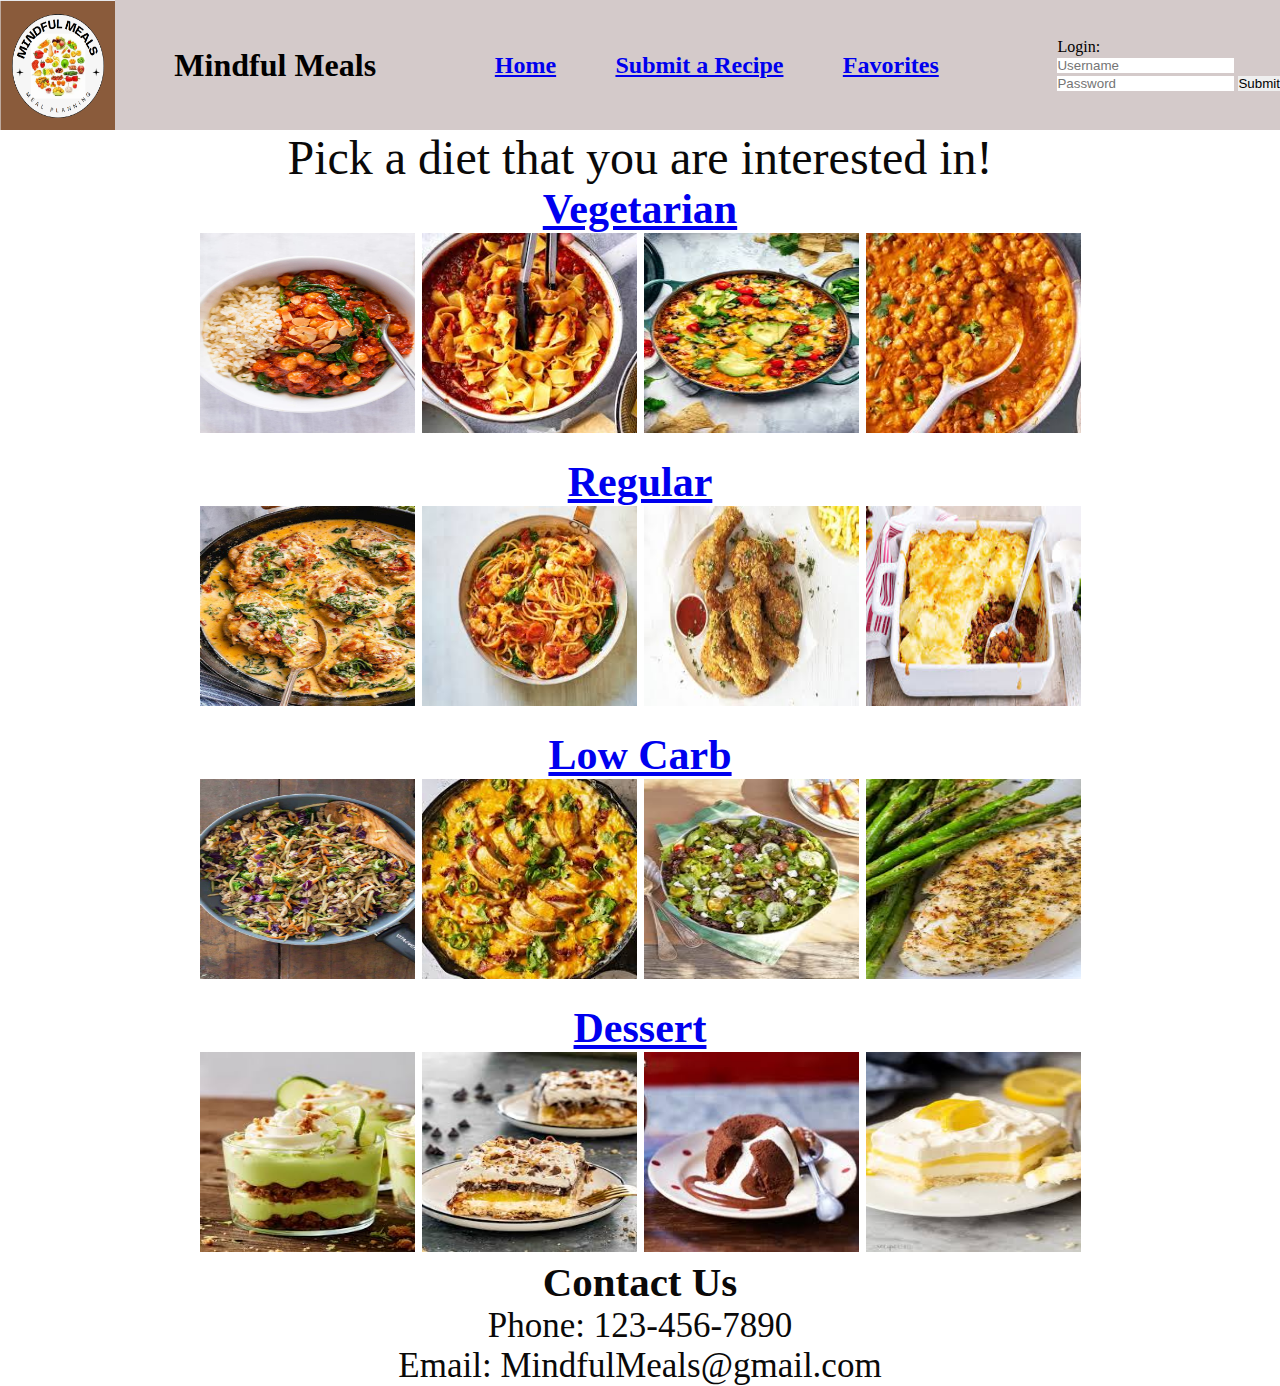
<file: index.html>
<!DOCTYPE html>
<html lang="en">
  <head>
    <title>Mindful Meals</title>
    <link rel="stylesheet" href="style.css" />
  </head>
  <body>
    <header>
      <div id="header">
        <img
          src="./images/brownlogo.png"
          alt="my image"
          height="130"
          width="115"
        />
        <h1>Mindful Meals</h1>
        <br />
        <h2><a class="navbar" href="./index.html">Home</a></h2>
        <h2><a class="navbar" href="./submit.html">Submit a Recipe</a></h2>
        <h2><a class="navbar" href="./favorites.html">Favorites</a></h2>
        <br />

        <aside>
          <p>Login:</p>
          <form action="" method="post">
            <label for="userName"></label>
            <input
              type="name"
              name="userName"
              id="userName"
              placeholder="Username"
            />
            <label for="userPassword"></label>
            <br />
            <input
              type="password"
              name="userPassword"
              id="userPassword"
              placeholder="Password"
            />
            <button type="button">Submit</button>
            <br />
          </form>
        </aside>
      </div>
    </header>

    <div id="textQuestion">
    <p>Pick a diet that you are interested in!</p>
    </div>

    <div id="veg">
    <h2><a class="navbar" href="./length.html">Vegetarian</a></h2>
      <img
      src="./images/vegetarianHome.jpg"
      alt="my image"
      height="200"
      width="215"
    />
    <img
      src="./images/veg2.jpg"
      alt="my image"
      height="200"
      width="215"
    /> 
    <img
    src="./images/veg3.jpg"
    alt="my image"
    height="200"
    width="215"
    /> 
    <img
  src="./images/veg4.jpg"
  alt="my image"
  height="200"
  width="215"
/> 
    </div>
      
    <br />

    <div id="regular">
        <h2><a class="navbar" href="./lengthRegular.html">Regular</a></h2>
      <img
      src="./images/regularHome.jpg"
      alt="my image"
      height="200"
      width="215"
    />
    <img
    src="./images/regular2.jpg"
    alt="my image"
    height="200"
    width="215"
    /> 
    <img
    src="./images/regular3.jpg"
    alt="my image"
    height="200"
    width="215"
  /> 
  <img
  src="./images/reg4.jpg"
  alt="my image"
  height="200"
  width="215"
/> 
    </div>
      
    <br />

    <div id="lowcarb">
    <h2><a class="navbar" href="./lengthLowcarb.html">Low Carb</a></h2>
      <img
      src="./images/lowcarbHome.jpg"
      alt="my image"
      height="200"
      width="215"
    />
    <img
    src="./images/lowcarb2.jpg"
    alt="my image"
    height="200"
    width="215"
  /> 
  <img
  src="./images/lowcarb3.jpg"
  alt="my image"
  height="200"
  width="215"
/> 
<img
  src="./images/lowcarb4.jpg"
  alt="my image"
  height="200"
  width="215"
/> 
      </div>
      
      <br />
      <div id="dessert">
        <h2><a class="navbar" href="./lengthDessert.html">Dessert</a></h2>
      <img
      src="./images/dessert1.jpg"
      alt="my image"
      height="200"
      width="215"
    />
    <img
    src="./images/dessert2.jpg"
    alt="my image"
    height="200"
    width="215"
  /> 
  <img
  src="./images/dessert3.jpg"
  alt="my image"
  height="200"
  width="215"
/> 
<img
  src="./images/dessert4.jpg"
  alt="my image"
  height="200"
  width="215"
/> 
    </div>
    <div id="contact">
        <h3>Contact Us</h3>
        <p>Phone: 123-456-7890</p>
        <p>Email: MindfulMeals@gmail.com</p>
        </div>
</html>
</file>
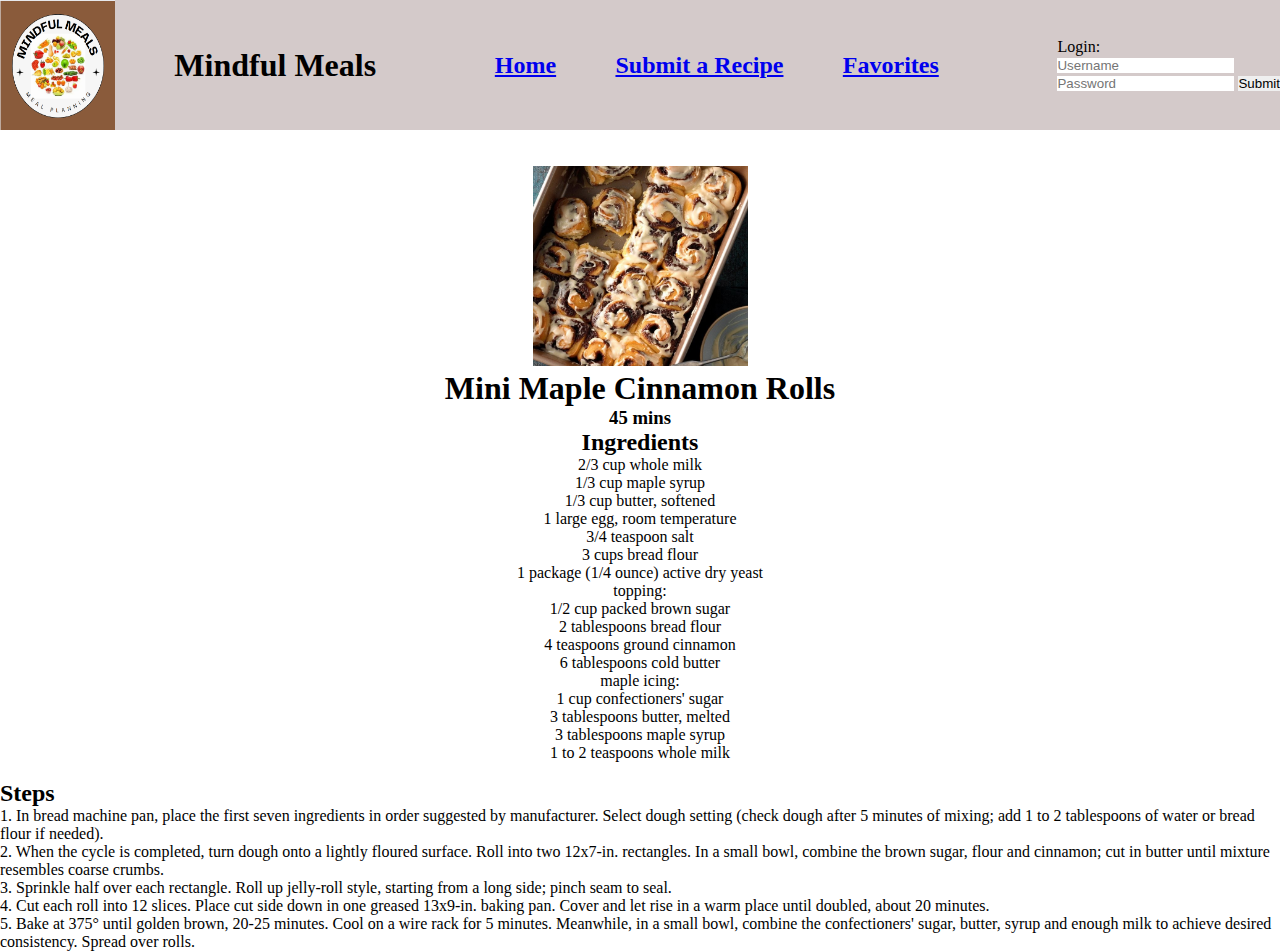
<file: dessertLong.html>
<!DOCTYPE html>
<html lang="en">
  <head>
    <meta charset="UTF-8" />
    <meta name="viewport" content="width=device-width, initial-scale=1.0" />
    <title>Document</title>
    <link rel="stylesheet" href="style.css" />
  </head>
  <body>
    <header>
      <div id="header">
        <img
          src="./images/brownlogo.png"
          alt="my image"
          height="130"
          width="115"
        />
        <h1>Mindful Meals</h1>
        <br />
        <h2><a class="navbar" href="./index.html">Home</a></h2>
        <h2><a class="navbar" href="./submit.html">Submit a Recipe</a></h2>
        <h2><a class="navbar" href="./favorites.html">Favorites</a></h2>
        <br />

        <aside>
          <p>Login:</p>
          <form action="" method="post">
            <label for="userName"></label>
            <input
              type="name"
              name="userName"
              id="userName"
              placeholder="Username"
            />
            <label for="userPassword"></label>
            <br />
            <input
              type="password"
              name="userPassword"
              id="userPassword"
              placeholder="Password"
            />
            <button type="button">Submit</button>
            <br />
          </form>
        </aside>
      </div>
    </header>
    <br />
    <br />

    <div id="soup">
      <img
        src="./images/dessertLong.jpg"
        alt="my image"
        height="200"
        width="215"
      />
      <h1>Mini Maple Cinnamon Rolls</h1>
      <h3>45 mins</h3>
      <h2>Ingredients</h2>
      <p>2/3 cup whole milk</p>
      <p>1/3 cup maple syrup</p>
      <p>1/3 cup butter, softened</p>
      <p>1 large egg, room temperature</p>
      <p>3/4 teaspoon salt</p>
      <p>3 cups bread flour</p>
      <p>1 package (1/4 ounce) active dry yeast</p>
      <p>topping:</p>
      <p>1/2 cup packed brown sugar</p>
      <p>2 tablespoons bread flour</p>
      <p>4 teaspoons ground cinnamon</p>
      <p>6 tablespoons cold butter</p>
      <p>maple icing:</p>
      <p>1 cup confectioners' sugar</p>
      <p>3 tablespoons butter, melted</p>
      <p>3 tablespoons maple syrup</p>
      <p>1 to 2 teaspoons whole milk</p>
    </div>

    <br />
    <h2>Steps</h2>
    <p>
      1. In bread machine pan, place the first seven ingredients in order
      suggested by manufacturer. Select dough setting (check dough after 5
      minutes of mixing; add 1 to 2 tablespoons of water or bread flour if
      needed).
    </p>
    <p>
      2. When the cycle is completed, turn dough onto a lightly floured surface.
      Roll into two 12x7-in. rectangles. In a small bowl, combine the brown
      sugar, flour and cinnamon; cut in butter until mixture resembles coarse
      crumbs.
    </p>
    <p>
      3. Sprinkle half over each rectangle. Roll up jelly-roll style, starting
      from a long side; pinch seam to seal.
    </p>
    <p>
      4. Cut each roll into 12 slices. Place cut side down in one greased
      13x9-in. baking pan. Cover and let rise in a warm place until doubled,
      about 20 minutes.
    </p>
    <p>
      5. Bake at 375° until golden brown, 20-25 minutes. Cool on a wire rack for
      5 minutes. Meanwhile, in a small bowl, combine the confectioners' sugar,
      butter, syrup and enough milk to achieve desired consistency. Spread over
      rolls.
    </p>
  </body>
</html>
</file>
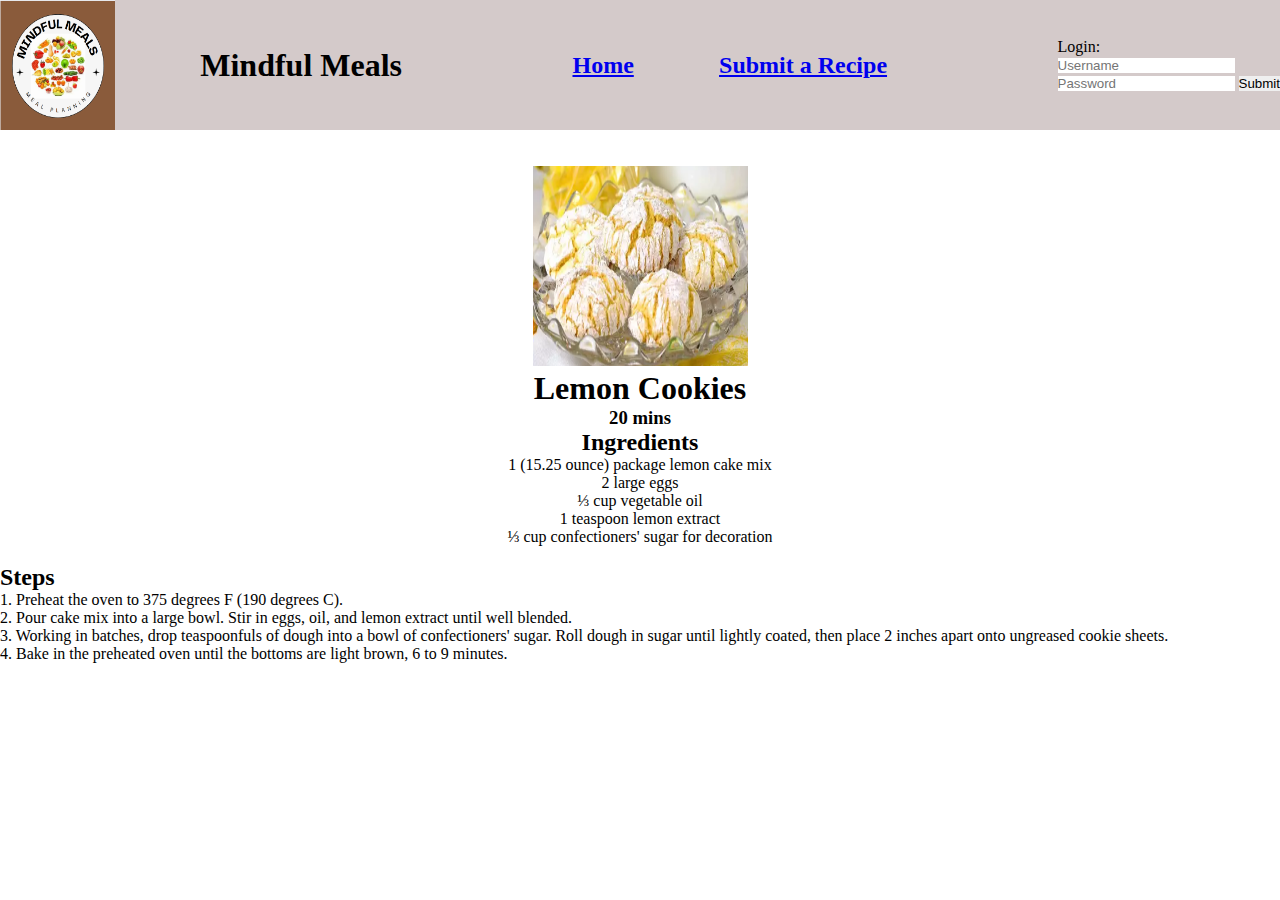
<file: dessertShort.html>
<!DOCTYPE html>
<html lang="en">
  <head>
    <meta charset="UTF-8" />
    <meta name="viewport" content="width=device-width, initial-scale=1.0" />
    <title>Document</title>
    <link rel="stylesheet" href="style.css" />
  </head>
  <body>
    <header>
      <div id="header">
        <img
          src="./images/brownlogo.png"
          alt="my image"
          height="130"
          width="115"
        />
        <h1>Mindful Meals</h1>
        <br />
        <h2><a class="navbar" href="./index.html">Home</a></h2>
        <h2><a class="navbar" href="./submit.html">Submit a Recipe</a></h2>
        <br />

        <aside>
          <p>Login:</p>
          <form action="" method="post">
            <label for="userName"></label>
            <input
              type="name"
              name="userName"
              id="userName"
              placeholder="Username"
            />
            <label for="userPassword"></label>
            <br />
            <input
              type="password"
              name="userPassword"
              id="userPassword"
              placeholder="Password"
            />
            <button type="button">Submit</button>
            <br />
          </form>
        </aside>
      </div>
    </header>
    <br />
    <br />

    <div id="soup">
      <img
        src="./images/dessertShort.png"
        alt="my image"
        height="200"
        width="215"
      />
      <h1>Lemon Cookies</h1>
      <h3>20 mins</h3>
      <h2>Ingredients</h2>
      <p>1 (15.25 ounce) package lemon cake mix</p>
      <p>2 large eggs</p>
      <p>⅓ cup vegetable oil</p>
      <p>1 teaspoon lemon extract</p>
      <p>⅓ cup confectioners' sugar for decoration</p>
    </div>

    <br />
    <h2>Steps</h2>
    <p>1. Preheat the oven to 375 degrees F (190 degrees C).</p>

    <p>
      2. Pour cake mix into a large bowl. Stir in eggs, oil, and lemon extract
      until well blended.
    </p>

    <p>
      3. Working in batches, drop teaspoonfuls of dough into a bowl of
      confectioners' sugar. Roll dough in sugar until lightly coated, then place
      2 inches apart onto ungreased cookie sheets.
    </p>

    <p>
      4. Bake in the preheated oven until the bottoms are light brown, 6 to 9
      minutes.
    </p>
  </body>
</html>
</file>
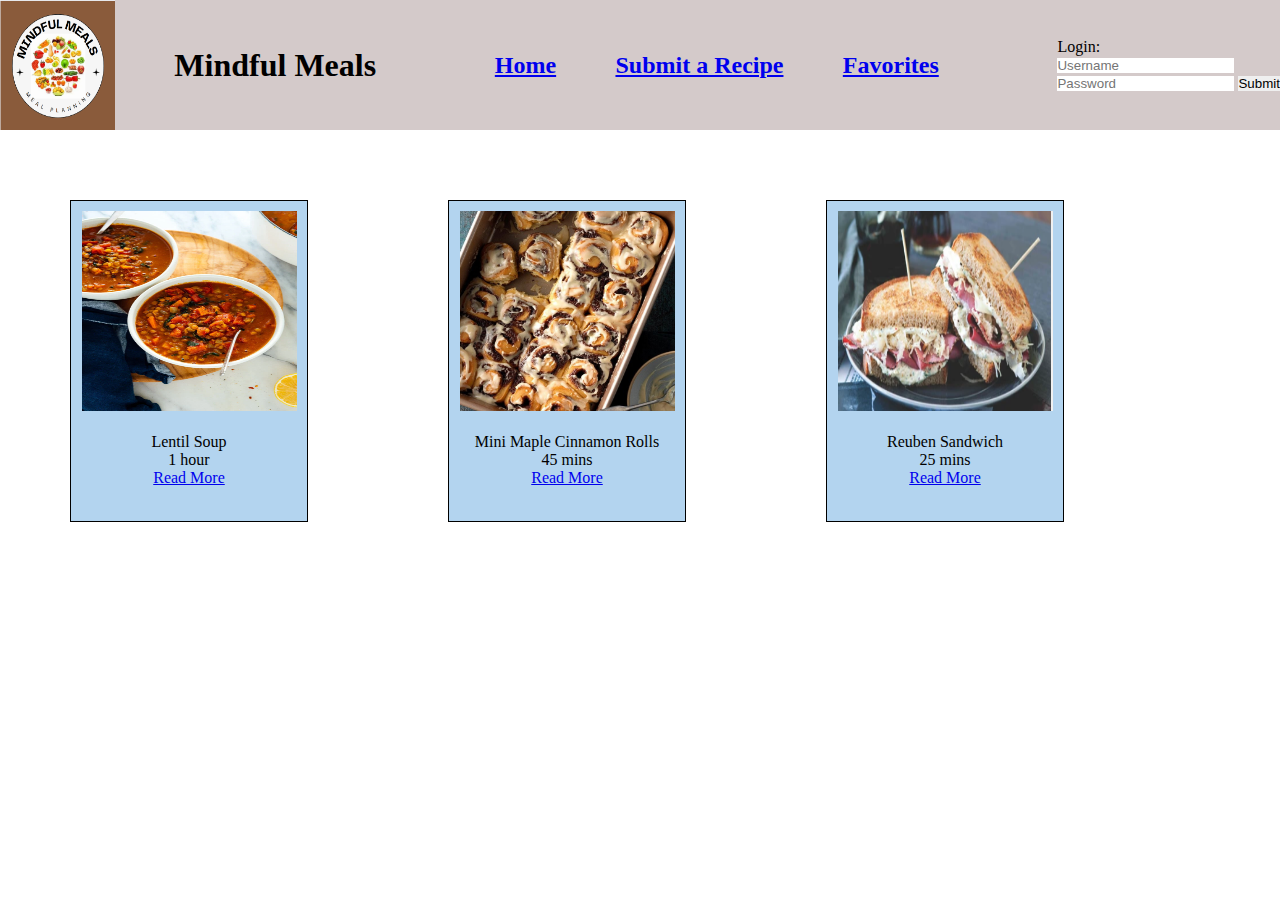
<file: favorites.html>
<!DOCTYPE html>
<html lang="en">
  <head>
    <meta charset="UTF-8" />
    <meta name="viewport" content="width=device-width, initial-scale=1.0" />
    <title>Document</title>
    <link rel="stylesheet" href="style.css" />
  </head>
  <body>
    <header>
      <div id="header">
        <img
          src="./images/brownlogo.png"
          alt="my image"
          height="130"
          width="115"
        />
        <h1>Mindful Meals</h1>
        <br />
        <h2><a class="navbar" href="./index.html">Home</a></h2>
        <h2><a class="navbar" href="./submit.html">Submit a Recipe</a></h2>
        <h2><a class="navbar" href="./favorites.html">Favorites</a></h2>
        <br />

        <aside>
          <p>Login:</p>
          <form action="" method="post">
            <label for="userName"></label>
            <input
              type="name"
              name="userName"
              id="userName"
              placeholder="Username"
            />
            <label for="userPassword"></label>
            <br />
            <input
              type="password"
              name="userPassword"
              id="userPassword"
              placeholder="Password"
            />
            <button type="button">Submit</button>
            <br />
          </form>
        </aside>
      </div>
    </header>

    <div class="container">
      <div class="box">
        <img
          src="./images/lentil.webp"
          alt="my image"
          height="200"
          width="215"
        />
        <br />
        <br />
        <p>Lentil Soup</p>
        <p>1 hour</p>
        <p><a class="navbar" href="./vegetarianLong.html">Read More</a></p>
      </div>
      <div class="box">
        <img
          src="./images/dessertLong.jpg"
          alt="my image"
          height="200"
          width="215"
        />
        <br />
        <br />
        <p>Mini Maple Cinnamon Rolls</p>
        <p>45 mins</p>
        <p><a class="navbar" href="./dessertLong.html">Read More</a></p>
      </div>
      <div class="box">
        <img
        src="./images/regularShort.png"
        alt="my image"
        height="200"
        width="215"
      />
      <br />
      <br />
      <p>Reuben Sandwich</p>
      <p>25 mins</p>
      <p><a class="navbar" href="./regularShort.html">Read More</a></p>
      </div>

      </div>
    </div>
  </body>
</html>
</file>
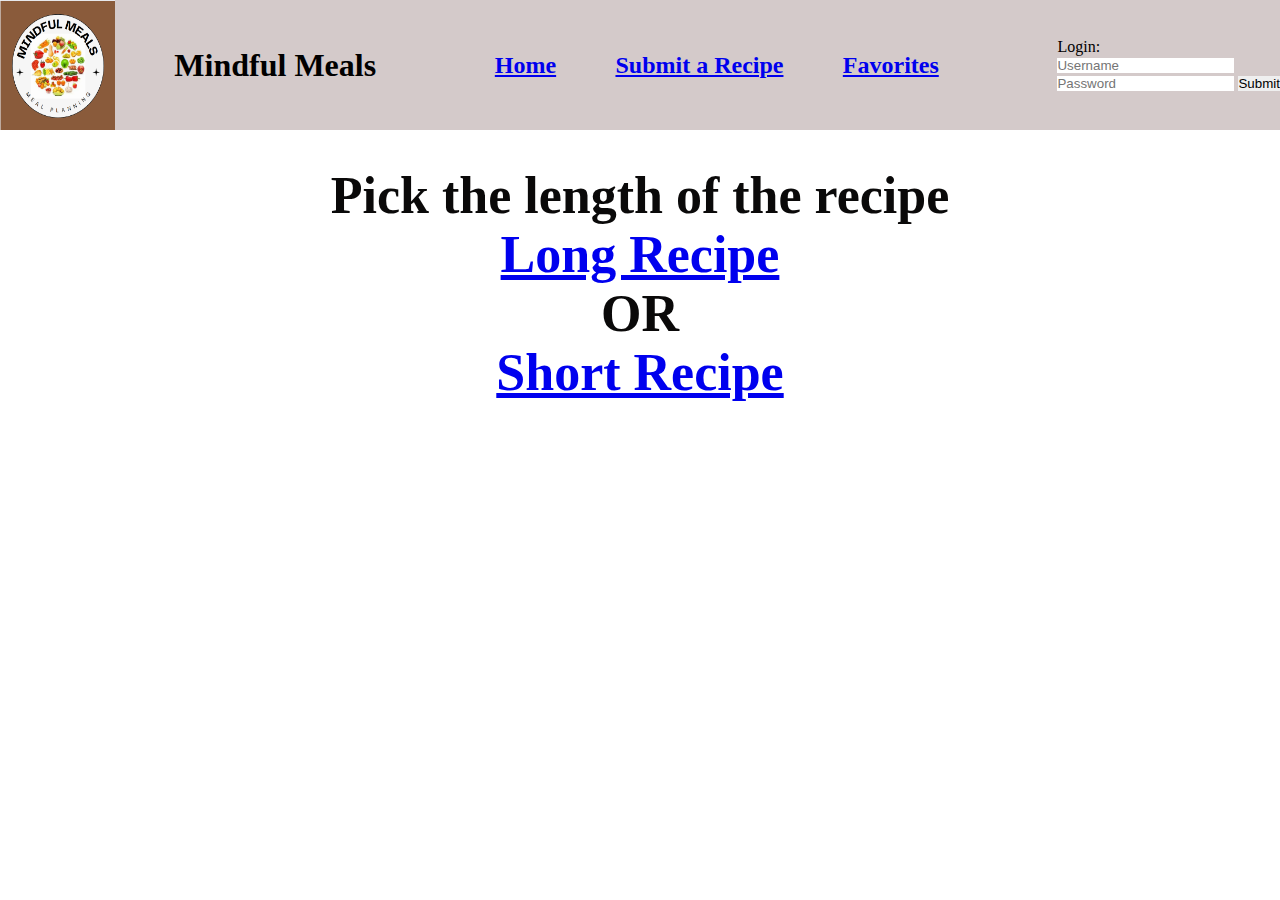
<file: length.html>
<!DOCTYPE html>
<html lang="en">
  <head>
    <meta charset="UTF-8" />
    <meta name="viewport" content="width=device-width, initial-scale=1.0" />
    <title>Length</title>
    <link rel="stylesheet" href="style.css" />
  </head>
  <body>
    <header>
      <div id="header">
        <img
          src="./images/brownlogo.png"
          alt="my image"
          height="130"
          width="115"
        />
        <h1>Mindful Meals</h1>
        <br />
        <h2><a class="navbar" href="./index.html">Home</a></h2>
        <h2><a class="navbar" href="./submit.html">Submit a Recipe</a></h2>
        <h2><a class="navbar" href="./favorites.html">Favorites</a></h2>
        <br />
        <aside>
          <p>Login:</p>
          <form action="" method="post">
            <label for="userName"></label>
            <input
              type="name"
              name="userName"
              id="userName"
              placeholder="Username"
            />
            <label for="userPassword"></label>
            <br />
            <input
              type="password"
              name="userPassword"
              id="userPassword"
              placeholder="Password"
            />
            <button type="button">Submit</button>
            <br />
          </form>
        </aside>
      </div>
    </header>
    <br />
    <br />

    <div id="text">
      <h1>Pick the length of the recipe</h1>
      <ul>
        <h1><a class="navbar" href="./vegetarianLong.html">Long Recipe</a></h1>
        <h1>OR</h1>
        <h1>
          <a class="navbar" href="./vegetarianShort.html">Short Recipe</a>
        </h1>
      </ul>
    </div>
  </body>
</html>
</file>
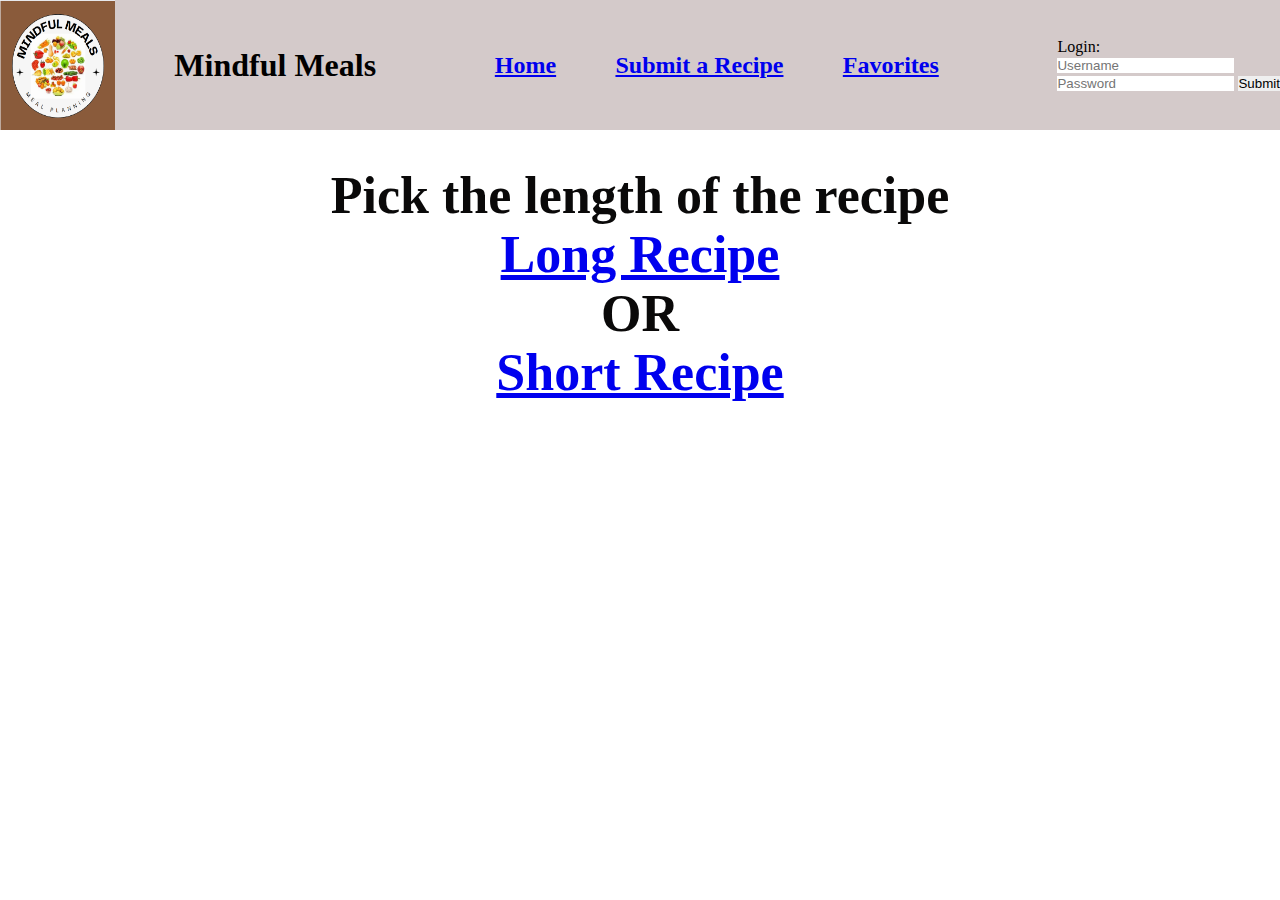
<file: lengthDessert.html>
<!DOCTYPE html>
<html lang="en">
  <head>
    <meta charset="UTF-8" />
    <meta name="viewport" content="width=device-width, initial-scale=1.0" />
    <title>Document</title>
    <link rel="stylesheet" href="style.css" />
  </head>
  <body>
    <header>
      <div id="header">
        <img
          src="./images/brownlogo.png"
          alt="my image"
          height="130"
          width="115"
        />
        <h1>Mindful Meals</h1>
        <br />
        <h2><a class="navbar" href="./index.html">Home</a></h2>
        <h2><a class="navbar" href="./submit.html">Submit a Recipe</a></h2>
        <h2><a class="navbar" href="./favorites.html">Favorites</a></h2>
        <br />
        <aside>
          <p>Login:</p>
          <form action="" method="post">
            <label for="userName"></label>
            <input
              type="name"
              name="userName"
              id="userName"
              placeholder="Username"
            />
            <label for="userPassword"></label>
            <br />
            <input
              type="password"
              name="userPassword"
              id="userPassword"
              placeholder="Password"
            />
            <button type="button">Submit</button>
            <br />
          </form>
        </aside>
      </div>
    </header>
    <br />
    <br />

    <div id="text">
      <h1>Pick the length of the recipe</h1>
      <ul>
        <h1><a class="navbar" href="./dessertLong.html">Long Recipe</a></h1>
        <h1>OR</h1>
        <h1>
          <a class="navbar" href="./dessertShort.html">Short Recipe</a>
        </h1>
      </ul>
    </div>
  </body>
</html>
</file>
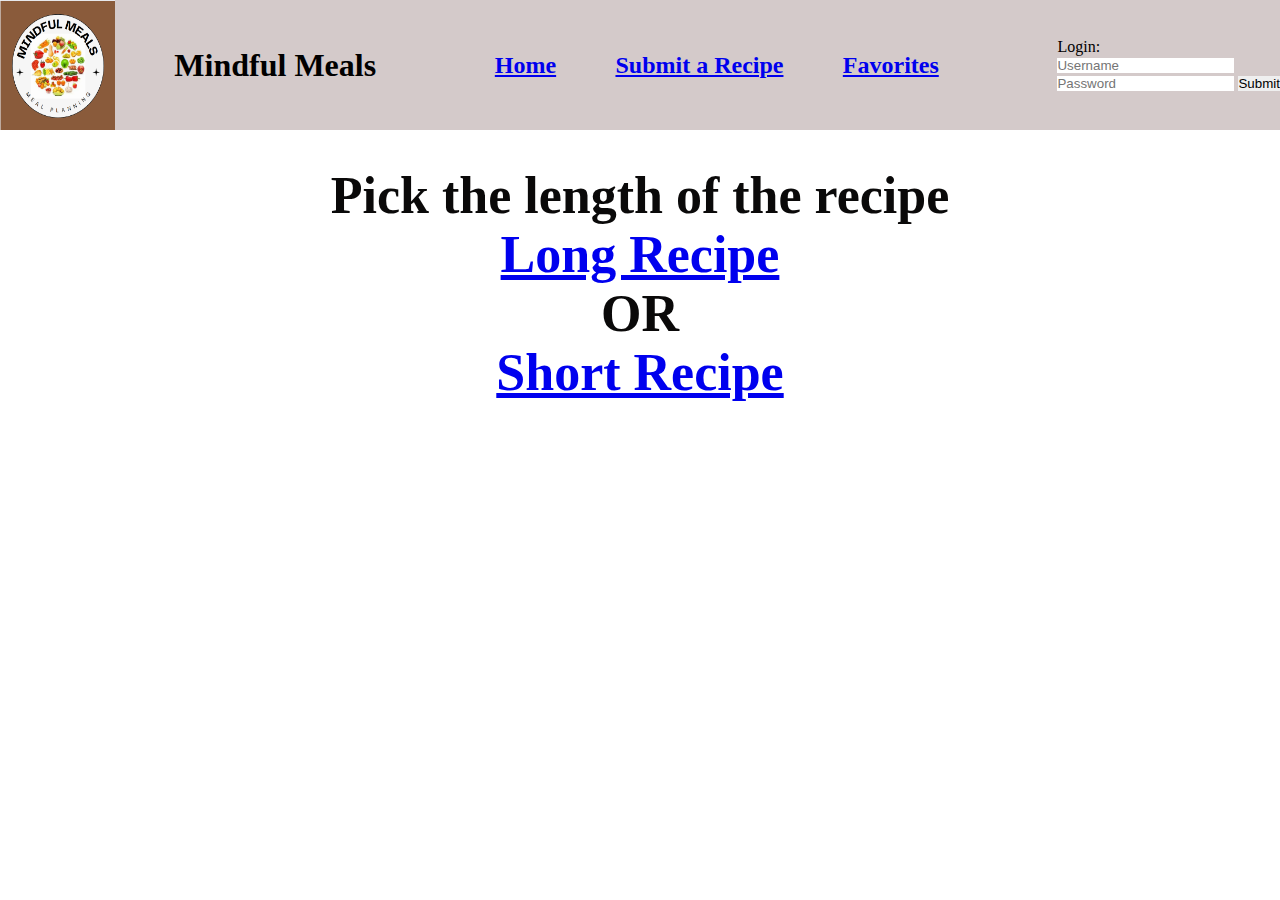
<file: lengthLowcarb.html>
<!DOCTYPE html>
<html lang="en">
  <head>
    <meta charset="UTF-8" />
    <meta name="viewport" content="width=device-width, initial-scale=1.0" />
    <title>Document</title>
    <link rel="stylesheet" href="style.css" />
  </head>
  <body>
    <header>
      <div id="header">
        <img
          src="./images/brownlogo.png"
          alt="my image"
          height="130"
          width="115"
        />
        <h1>Mindful Meals</h1>
        <br />
        <h2><a class="navbar" href="./index.html">Home</a></h2>
        <h2><a class="navbar" href="./submit.html">Submit a Recipe</a></h2>
        <h2><a class="navbar" href="./favorites.html">Favorites</a></h2>
        <br />
        <aside>
          <p>Login:</p>
          <form action="" method="post">
            <label for="userName"></label>
            <input
              type="name"
              name="userName"
              id="userName"
              placeholder="Username"
            />
            <label for="userPassword"></label>
            <br />
            <input
              type="password"
              name="userPassword"
              id="userPassword"
              placeholder="Password"
            />
            <button type="button">Submit</button>
            <br />
          </form>
        </aside>
      </div>
    </header>
    <br />
    <br />

    <div id="text">
      <h1>Pick the length of the recipe</h1>
      <ul>
        <h1><a class="navbar" href="./lowcarbLong.html">Long Recipe</a></h1>
        <h1>OR</h1>
        <h1>
          <a class="navbar" href="./lowcarbShort.html">Short Recipe</a>
        </h1>
      </ul>
    </div>
  </body>
</html>
</file>
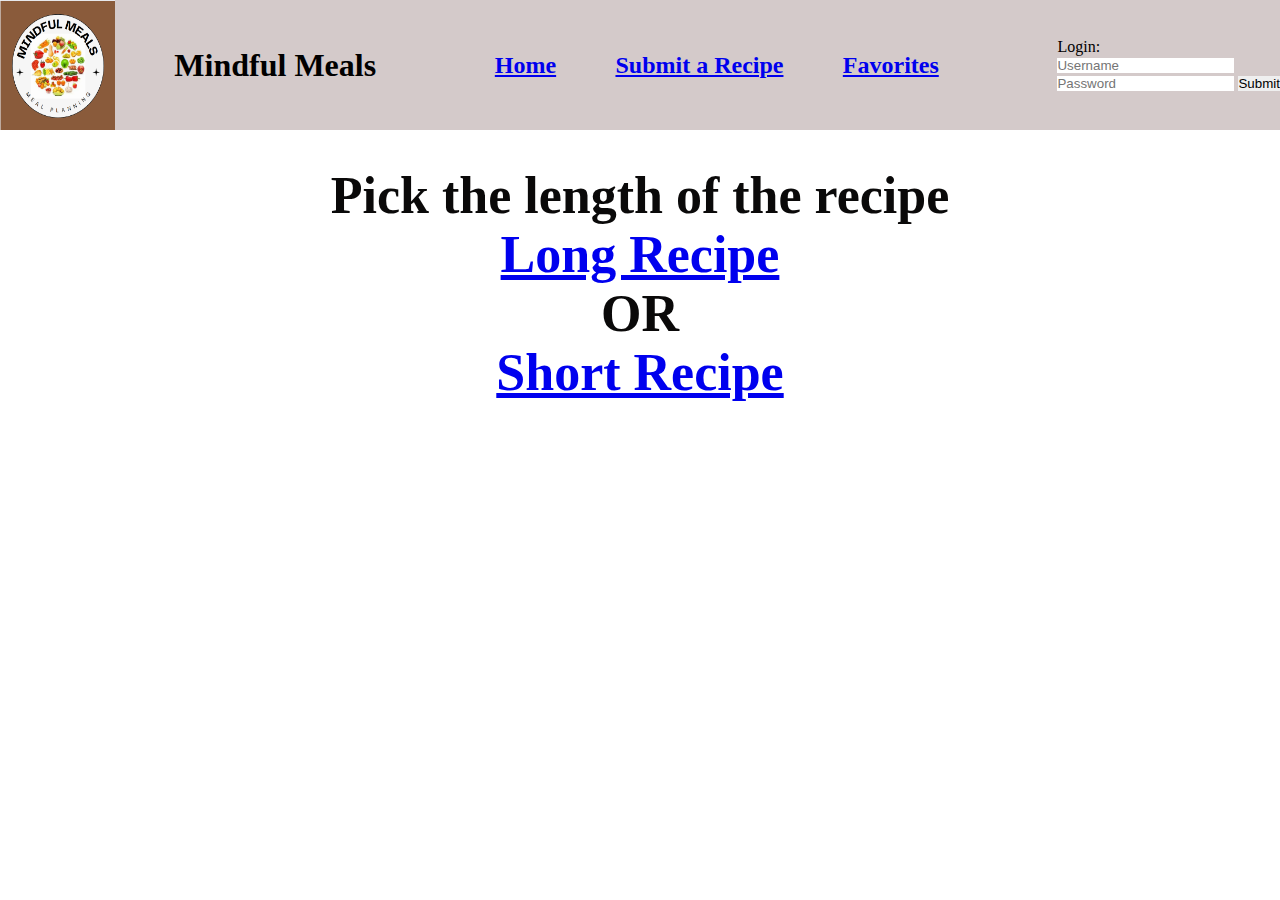
<file: lengthRegular.html>
<!DOCTYPE html>
<html lang="en">
<head>
    <meta charset="UTF-8">
    <meta name="viewport" content="width=device-width, initial-scale=1.0">
    <title>Document</title>
    <link rel="stylesheet" href="style.css" />
</head>
<body>
    <header>
        <div id="header">
          <img
            src="./images/brownlogo.png"
            alt="my image"
            height="130"
            width="115"
          />
          <h1>Mindful Meals</h1>
          <br />
          <h2><a class="navbar" href="./index.html">Home</a></h2>
          <h2><a class="navbar" href="./submit.html">Submit a Recipe</a></h2>
          <h2><a class="navbar" href="./favorites.html">Favorites</a></h2>
          <br />
          <aside>
            <p>Login:</p>
            <form action="" method="post">
              <label for="userName"></label>
              <input
                type="name"
                name="userName"
                id="userName"
                placeholder="Username"
              />
              <label for="userPassword"></label>
              <br />
              <input
                type="password"
                name="userPassword"
                id="userPassword"
                placeholder="Password"
              />
              <button type="button">Submit</button>
              <br />
            </form>
          </aside>
        </div>
      </header>
      <br />
      <br />
  
      <div id="text">
        <h1>Pick the length of the recipe</h1>
        <ul>
          <h1><a class="navbar" href="./regularLong.html">Long Recipe</a></h1>
          <h1>OR</h1>
          <h1>
            <a class="navbar" href="./regularShort.html">Short Recipe</a>
          </h1>
        </ul>
      </div>
    </body>
</body>
</html>
</file>
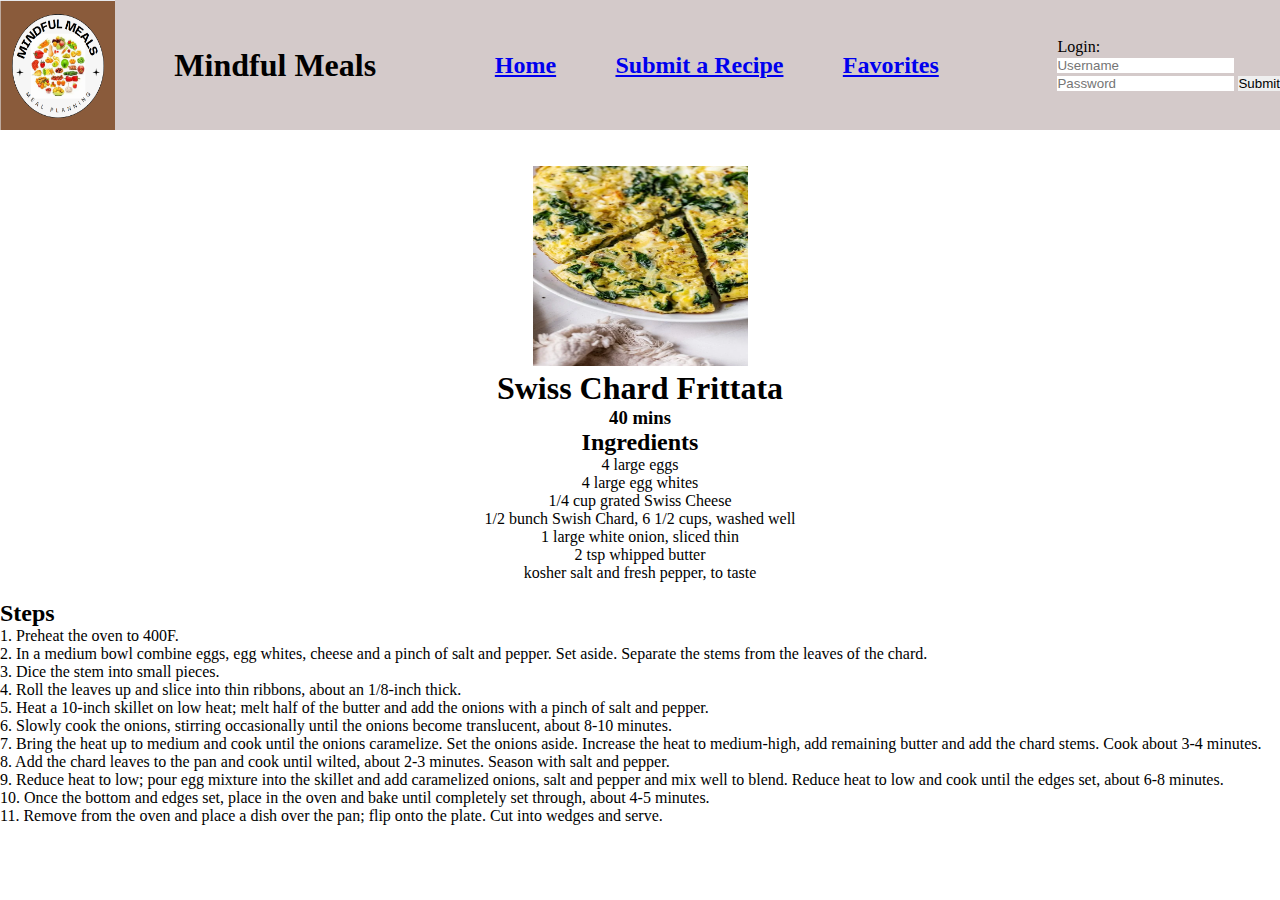
<file: lowcarbLong.html>
<!DOCTYPE html>
<html lang="en">
  <head>
    <meta charset="UTF-8" />
    <meta name="viewport" content="width=device-width, initial-scale=1.0" />
    <title>Document</title>
    <link rel="stylesheet" href="style.css" />
  </head>
  <body>
    <header>
      <div id="header">
        <img
          src="./images/brownlogo.png"
          alt="my image"
          height="130"
          width="115"
        />
        <h1>Mindful Meals</h1>
        <br />
        <h2><a class="navbar" href="./index.html">Home</a></h2>
        <h2><a class="navbar" href="./submit.html">Submit a Recipe</a></h2>
        <h2><a class="navbar" href="./favorites.html">Favorites</a></h2>
        <br />

        <aside>
          <p>Login:</p>
          <form action="" method="post">
            <label for="userName"></label>
            <input
              type="name"
              name="userName"
              id="userName"
              placeholder="Username"
            />
            <label for="userPassword"></label>
            <br />
            <input
              type="password"
              name="userPassword"
              id="userPassword"
              placeholder="Password"
            />
            <button type="button">Submit</button>
            <br />
          </form>
        </aside>
      </div>
    </header>
    <br />
    <br />

    <div id="soup">
      <img
        src="./images/lowcarbLong.webp"
        alt="my image"
        height="200"
        width="215"
      />
      <h1>Swiss Chard Frittata</h1>
      <h3>40 mins</h3>
      <h2>Ingredients</h2>
      <p>4 large eggs</p>
      <p>4 large egg whites</p>
      <p>1/4 cup grated Swiss Cheese</p>
      <p>1/2 bunch Swish Chard, 6 1/2 cups, washed well</p>
      <p>1 large white onion, sliced thin</p>
      <p>2 tsp whipped butter</p>
      <p>kosher salt and fresh pepper, to taste</p>
    </div>

    <br />
    <h2>Steps</h2>
    <p>1. Preheat the oven to 400F.</p>
    <p>
      2. In a medium bowl combine eggs, egg whites, cheese and a pinch of salt
      and pepper. Set aside. Separate the stems from the leaves of the chard.
    </p>
    <p>3. Dice the stem into small pieces.</p>
    <p>
      4. Roll the leaves up and slice into thin ribbons, about an 1/8-inch
      thick.
    </p>
    <p>
      5. Heat a 10-inch skillet on low heat; melt half of the butter and add the
      onions with a pinch of salt and pepper.
    </p>
    <p>
      6. Slowly cook the onions, stirring occasionally until the onions become
      translucent, about 8-10 minutes.
    </p>
    <p>
      7. Bring the heat up to medium and cook until the onions caramelize. Set
      the onions aside. Increase the heat to medium-high, add remaining butter
      and add the chard stems. Cook about 3-4 minutes.
    </p>
    <p>
      8. Add the chard leaves to the pan and cook until wilted, about 2-3
      minutes. Season with salt and pepper.
    </p>
    <p>
      9. Reduce heat to low; pour egg mixture into the skillet and add
      caramelized onions, salt and pepper and mix well to blend. Reduce heat to
      low and cook until the edges set, about 6-8 minutes.
    </p>
    <p>
      10. Once the bottom and edges set, place in the oven and bake until
      completely set through, about 4-5 minutes.
    </p>
    <p>
      11. Remove from the oven and place a dish over the pan; flip onto the
      plate. Cut into wedges and serve.
    </p>
  </body>
</html>
</file>
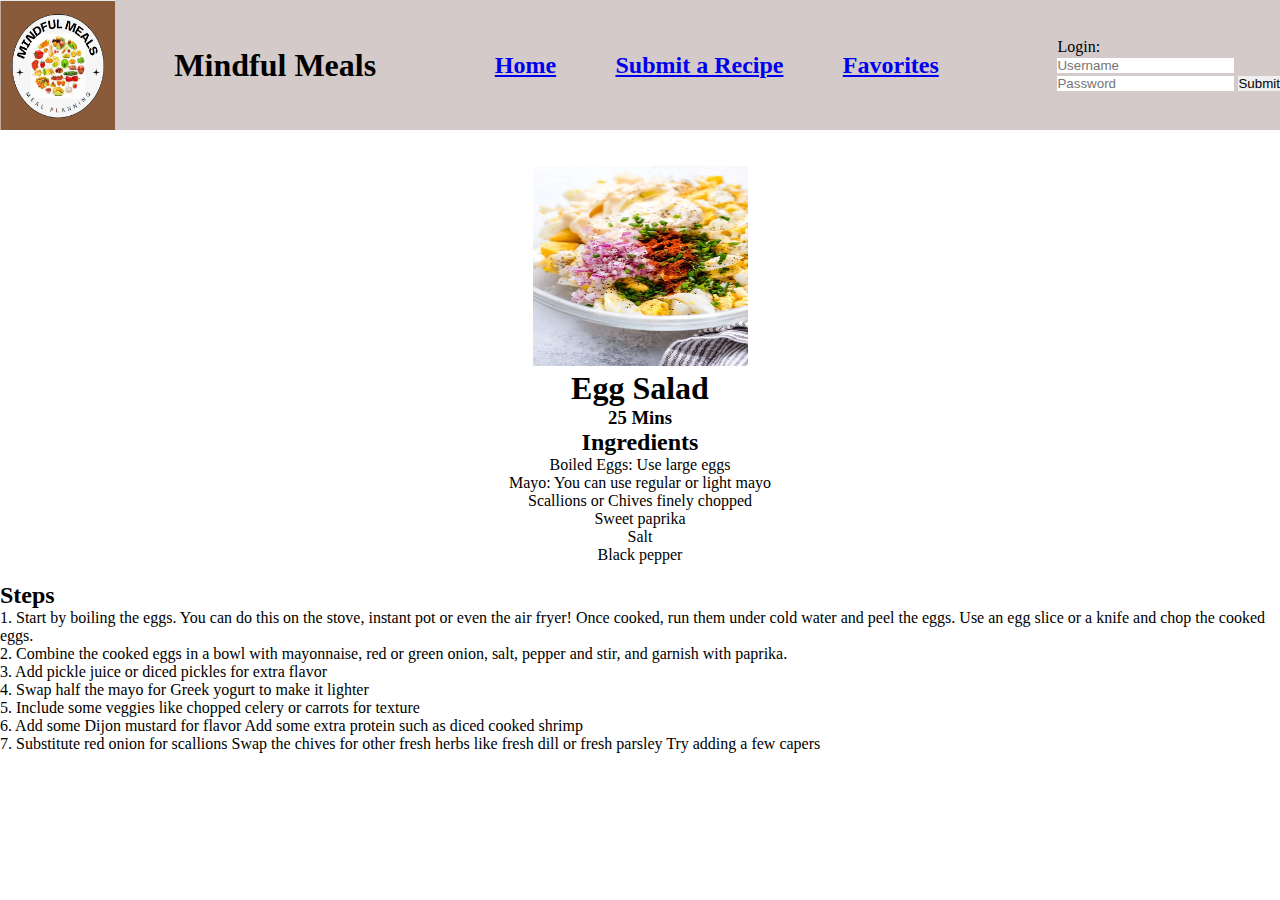
<file: lowcarbShort.html>
<!DOCTYPE html>
<html lang="en">
  <head>
    <meta charset="UTF-8" />
    <meta name="viewport" content="width=device-width, initial-scale=1.0" />
    <title>Document</title>
    <link rel="stylesheet" href="style.css" />
  </head>
  <body>
    <header>
      <div id="header">
        <img
          src="./images/brownlogo.png"
          alt="my image"
          height="130"
          width="115"
        />
        <h1>Mindful Meals</h1>
        <br />
        <h2><a class="navbar" href="./index.html">Home</a></h2>
        <h2><a class="navbar" href="./submit.html">Submit a Recipe</a></h2>
        <h2><a class="navbar" href="./favorites.html">Favorites</a></h2>
        <br />

        <aside>
          <p>Login:</p>
          <form action="" method="post">
            <label for="userName"></label>
            <input
              type="name"
              name="userName"
              id="userName"
              placeholder="Username"
            />
            <label for="userPassword"></label>
            <br />
            <input
              type="password"
              name="userPassword"
              id="userPassword"
              placeholder="Password"
            />
            <button type="button">Submit</button>
            <br />
          </form>
        </aside>
      </div>
    </header>
    <br />
    <br />

    <div id="soup">
      <img
        src="./images/lowcarbShort.webp"
        alt="my image"
        height="200"
        width="215"
      />
      <h1>Egg Salad</h1>
      <h3>25 Mins</h3>
      <h2>Ingredients</h2>
      <p>Boiled Eggs: Use large eggs</p>
      <p>Mayo: You can use regular or light mayo</p>
      <p>Scallions or Chives finely chopped</p>
      <p>Sweet paprika</p>
      <p>Salt</p>
      <p>Black pepper</p>
    </div>

    <br />
    <h2>Steps</h2>
    <p>
      1. Start by boiling the eggs. You can do this on the stove, instant pot or
      even the air fryer! Once cooked, run them under cold water and peel the
      eggs. Use an egg slice or a knife and chop the cooked eggs.
    </p>

    <p>
      2. Combine the cooked eggs in a bowl with mayonnaise, red or green onion,
      salt, pepper and stir, and garnish with paprika.
    </p>

    <p>3. Add pickle juice or diced pickles for extra flavor</p>

    <p>4. Swap half the mayo for Greek yogurt to make it lighter</p>

    <p>5. Include some veggies like chopped celery or carrots for texture</p>

    <p>
      6. Add some Dijon mustard for flavor Add some extra protein such as diced
      cooked shrimp
    </p>

    <p>
      7. Substitute red onion for scallions Swap the chives for other fresh
      herbs like fresh dill or fresh parsley Try adding a few capers
    </p>
  </body>
</html>
</file>
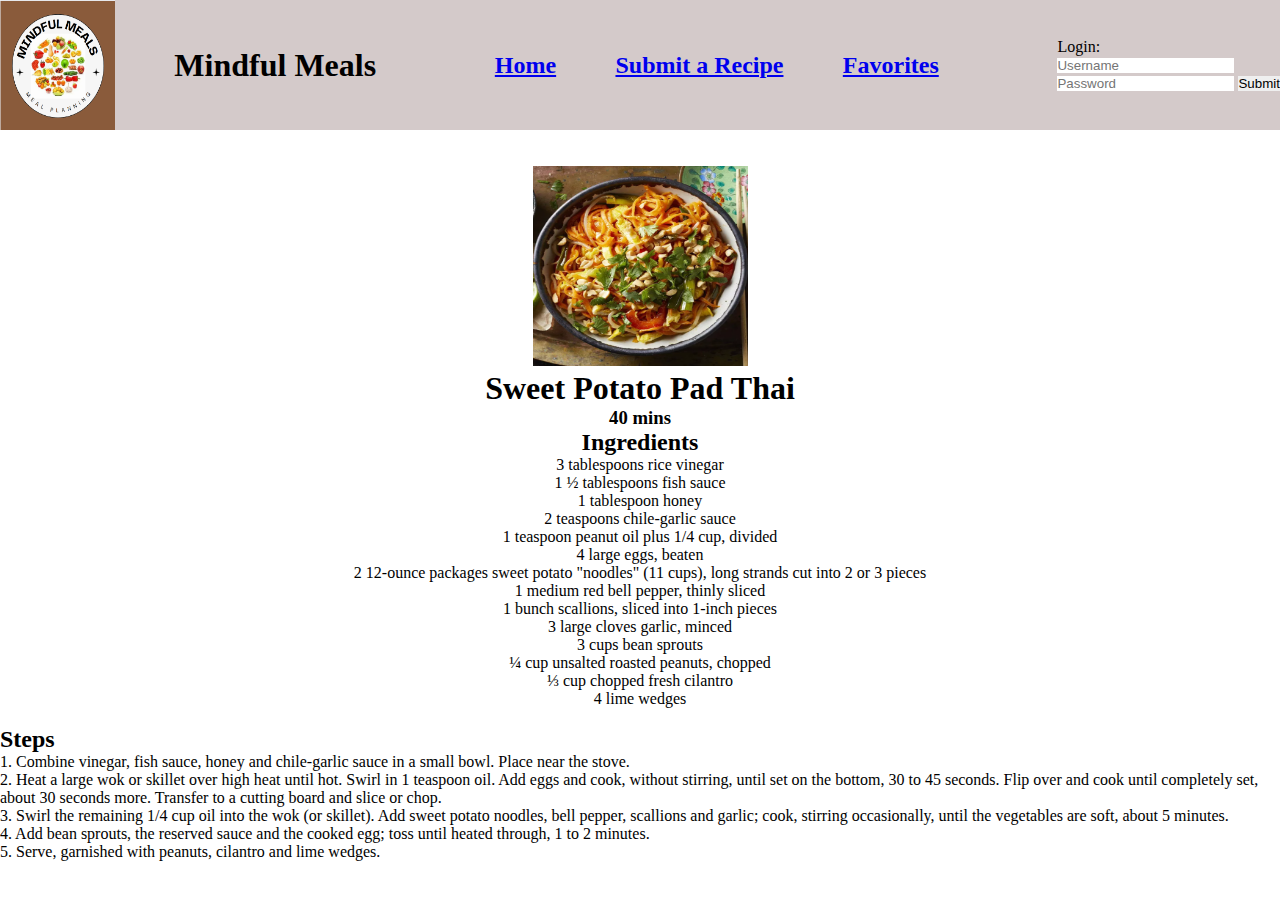
<file: regularLong.html>
<!DOCTYPE html>
<html lang="en">
  <head>
    <meta charset="UTF-8" />
    <meta name="viewport" content="width=device-width, initial-scale=1.0" />
    <title>Document</title>
    <link rel="stylesheet" href="style.css" />
  </head>
  <body>
    <header>
      <div id="header">
        <img
          src="./images/brownlogo.png"
          alt="my image"
          height="130"
          width="115"
        />
        <h1>Mindful Meals</h1>
        <br />
        <h2><a class="navbar" href="./index.html">Home</a></h2>
        <h2><a class="navbar" href="./submit.html">Submit a Recipe</a></h2>
        <h2><a class="navbar" href="./favorites.html">Favorites</a></h2>
        <br />

        <aside>
          <p>Login:</p>
          <form action="" method="post">
            <label for="userName"></label>
            <input
              type="name"
              name="userName"
              id="userName"
              placeholder="Username"
            />
            <label for="userPassword"></label>
            <br />
            <input
              type="password"
              name="userPassword"
              id="userPassword"
              placeholder="Password"
            />
            <button type="button">Submit</button>
            <br />
          </form>
        </aside>
      </div>
    </header>
    <br />
    <br />

    <div id="soup">
      <img
        src="./images/regularLong.png"
        alt="my image"
        height="200"
        width="215"
      />
      <h1>Sweet Potato Pad Thai</h1>
      <h3>40 mins</h3>
      <h2>Ingredients</h2>
      <p>3 tablespoons rice vinegar</p>
      <p>1 ½ tablespoons fish sauce</p>
      <p>1 tablespoon honey</p>
      <p>2 teaspoons chile-garlic sauce</p>
      <p>1 teaspoon peanut oil plus 1/4 cup, divided</p>
      <p>4 large eggs, beaten</p>
      <p>
        2 12-ounce packages sweet potato "noodles" (11 cups), long strands cut
        into 2 or 3 pieces
      </p>
      <p>1 medium red bell pepper, thinly sliced</p>
      <p>1 bunch scallions, sliced into 1-inch pieces</p>
      <p>3 large cloves garlic, minced</p>
      <p>3 cups bean sprouts</p>
      <p>¼ cup unsalted roasted peanuts, chopped</p>
      <p>⅓ cup chopped fresh cilantro</p>
      <p>4 lime wedges</p>
    </div>

    <br />
    <h2>Steps</h2>
    <p>
      1. Combine vinegar, fish sauce, honey and chile-garlic sauce in a small
      bowl. Place near the stove.
    </p>
    <p>
      2. Heat a large wok or skillet over high heat until hot. Swirl in 1
      teaspoon oil. Add eggs and cook, without stirring, until set on the
      bottom, 30 to 45 seconds. Flip over and cook until completely set, about
      30 seconds more. Transfer to a cutting board and slice or chop.
    </p>
    <p>
      3. Swirl the remaining 1/4 cup oil into the wok (or skillet). Add sweet
      potato noodles, bell pepper, scallions and garlic; cook, stirring
      occasionally, until the vegetables are soft, about 5 minutes.
    </p>
    <p>
      4. Add bean sprouts, the reserved sauce and the cooked egg; toss until
      heated through, 1 to 2 minutes.
    </p>
    <p>5. Serve, garnished with peanuts, cilantro and lime wedges.</p>
  </body>
</html>
</file>
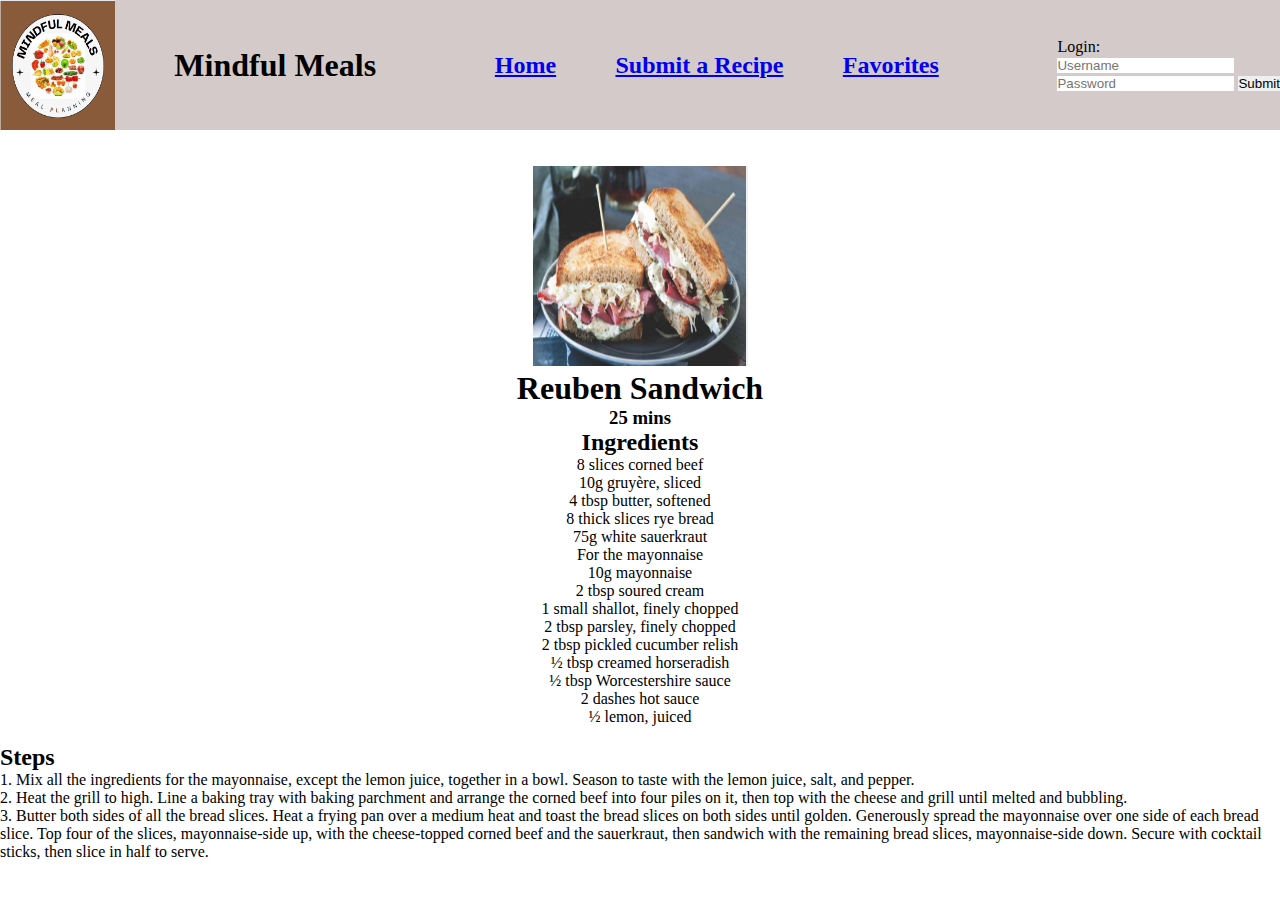
<file: regularShort.html>
<!DOCTYPE html>
<html lang="en">
  <head>
    <meta charset="UTF-8" />
    <meta name="viewport" content="width=device-width, initial-scale=1.0" />
    <title>Document</title>
    <link rel="stylesheet" href="style.css" />
  </head>
  <body>
    <header>
      <div id="header">
        <img
          src="./images/brownlogo.png"
          alt="my image"
          height="130"
          width="115"
        />
        <h1>Mindful Meals</h1>
        <br />
        <h2><a class="navbar" href="./index.html">Home</a></h2>
        <h2><a class="navbar" href="./submit.html">Submit a Recipe</a></h2>
        <h2><a class="navbar" href="./favorites.html">Favorites</a></h2>
        <br />

        <aside>
          <p>Login:</p>
          <form action="" method="post">
            <label for="userName"></label>
            <input
              type="name"
              name="userName"
              id="userName"
              placeholder="Username"
            />
            <label for="userPassword"></label>
            <br />
            <input
              type="password"
              name="userPassword"
              id="userPassword"
              placeholder="Password"
            />
            <button type="button">Submit</button>
            <br />
          </form>
        </aside>
      </div>
    </header>
    <br />
    <br />

    <div id="soup">
      <img
        src="./images/regularShort.png"
        alt="my image"
        height="200"
        width="215"
      />
      <h1>Reuben Sandwich</h1>
      <h3>25 mins</h3>
      <h2>Ingredients</h2>
      <p>8 slices corned beef</p>
      <p>10g gruyère, sliced</p>
      <p>4 tbsp butter, softened</p>
      <p>8 thick slices rye bread</p>
      <p>75g white sauerkraut</p>
      <p>For the mayonnaise</p>
      <p>10g mayonnaise</p>
      <p>2 tbsp soured cream</p>
      <p>1 small shallot, finely chopped</p>
      <p>2 tbsp parsley, finely chopped</p>
      <p>2 tbsp pickled cucumber relish</p>
      <p>½ tbsp creamed horseradish</p>
      <p>½ tbsp Worcestershire sauce</p>
      <p>2 dashes hot sauce</p>
      <p>½ lemon, juiced</p>
    </div>

    <br />
    <h2>Steps</h2>
    <p>
      1. Mix all the ingredients for the mayonnaise, except the lemon juice,
      together in a bowl. Season to taste with the lemon juice, salt, and
      pepper.
    </p>

    <p>
      2. Heat the grill to high. Line a baking tray with baking parchment and
      arrange the corned beef into four piles on it, then top with the cheese
      and grill until melted and bubbling.
    </p>

    <p>
      3. Butter both sides of all the bread slices. Heat a frying pan over a
      medium heat and toast the bread slices on both sides until golden.
      Generously spread the mayonnaise over one side of each bread slice. Top
      four of the slices, mayonnaise-side up, with the cheese-topped corned beef
      and the sauerkraut, then sandwich with the remaining bread slices,
      mayonnaise-side down. Secure with cocktail sticks, then slice in half to
      serve.
    </p>
  </body>
</html>
</file>
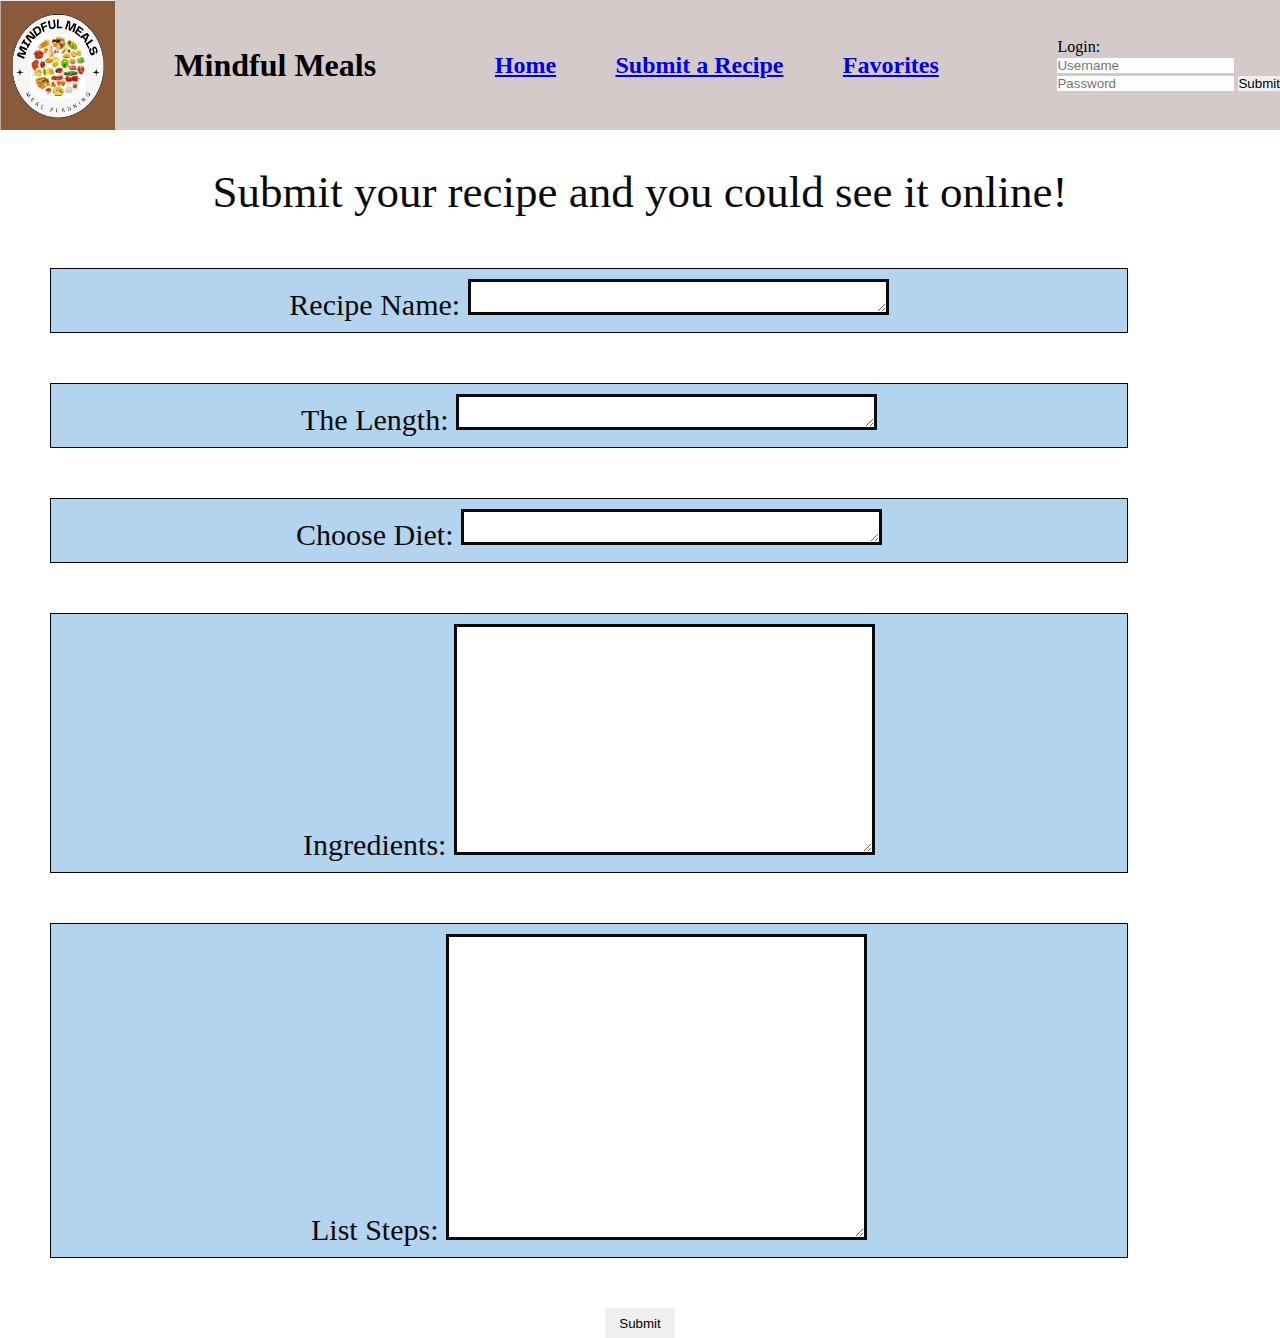
<file: submit.html>
<!DOCTYPE html>
<html lang="en">
  <head>
    <meta charset="UTF-8" />
    <meta name="viewport" content="width=device-width, initial-scale=1.0" />
    <title>Submit</title>
    <link rel="stylesheet" href="style.css" />
  </head>
  <body>
    <header>
        <div id="header">
          <img
            src="./images/brownlogo.png"
            alt="my image"
            height="130"
            width="115"
          />
          <h1>Mindful Meals</h1>
          <br />
          <h2><a class="navbar" href="./index.html">Home</a></h2>
          <h2><a class="navbar" href="./submit.html">Submit a Recipe</a></h2>
          <h2><a class="navbar" href="./favorites.html">Favorites</a></h2>
          <br />
  
          <aside>
            <p>Login:</p>
            <form action="" method="post">
              <label for="userName"></label>
              <input
                type="name"
                name="userName"
                id="userName"
                placeholder="Username"
              />
              <label for="userPassword"></label>
              <br />
              <input
                type="password"
                name="userPassword"
                id="userPassword"
                placeholder="Password"
              />
              <button type="button">Submit</button>
              <br />
            </form>
          </aside>
        </div>
      </header>
      <br />
      <br />

      <div id="submitTitle">
        <p>Submit your recipe and you could see it online!</p>
      </div>

      <div id="name">
         <form action="" method="post"> 
            <label for="Name">Recipe Name:</label>
            <textarea rows="2" cols="50" style="border: 3px solid #0a0a0a;"></textarea>
            <br />
      </div>

      <div id="recipeLength">
        <form action="" method="post">
          <label for="userName">The Length:</label>
          <textarea rows="2" cols="50" style="border: 3px solid #0a0a0a;"></textarea>
          <br />
          </div>

      <div id="diet">
        <form action="" method="post"> 
               <label for="Name">Choose Diet:</label>
               <textarea rows="2" cols="50" style="border: 3px solid #0a0a0a;"></textarea>
             <br />
     </div>
      
      <div id="ingredients">
            <form action="" method="post">
              <label for="ingredients">Ingredients:</label>
              <textarea rows="15" cols="50" style="border: 3px solid #0a0a0a;"></textarea>
              <br />
      </div>

      <div id="steps">
            <form action="" method="post">
              <label for="userName">List Steps:</label>
              <textarea rows="20" cols="50" style="border: 3px solid #0a0a0a;"></textarea>
              <br />
             
      </div>

      <div id="submitButton">
        <button type="button" style="height: 30px; width: 70px;">Submit</button>
        <!-- <input type="submit" id="submitButton" value="Submit"style="height: 30px; width: 70px;"> -->
      </div>
     

      
  </body>
</html>
</file>
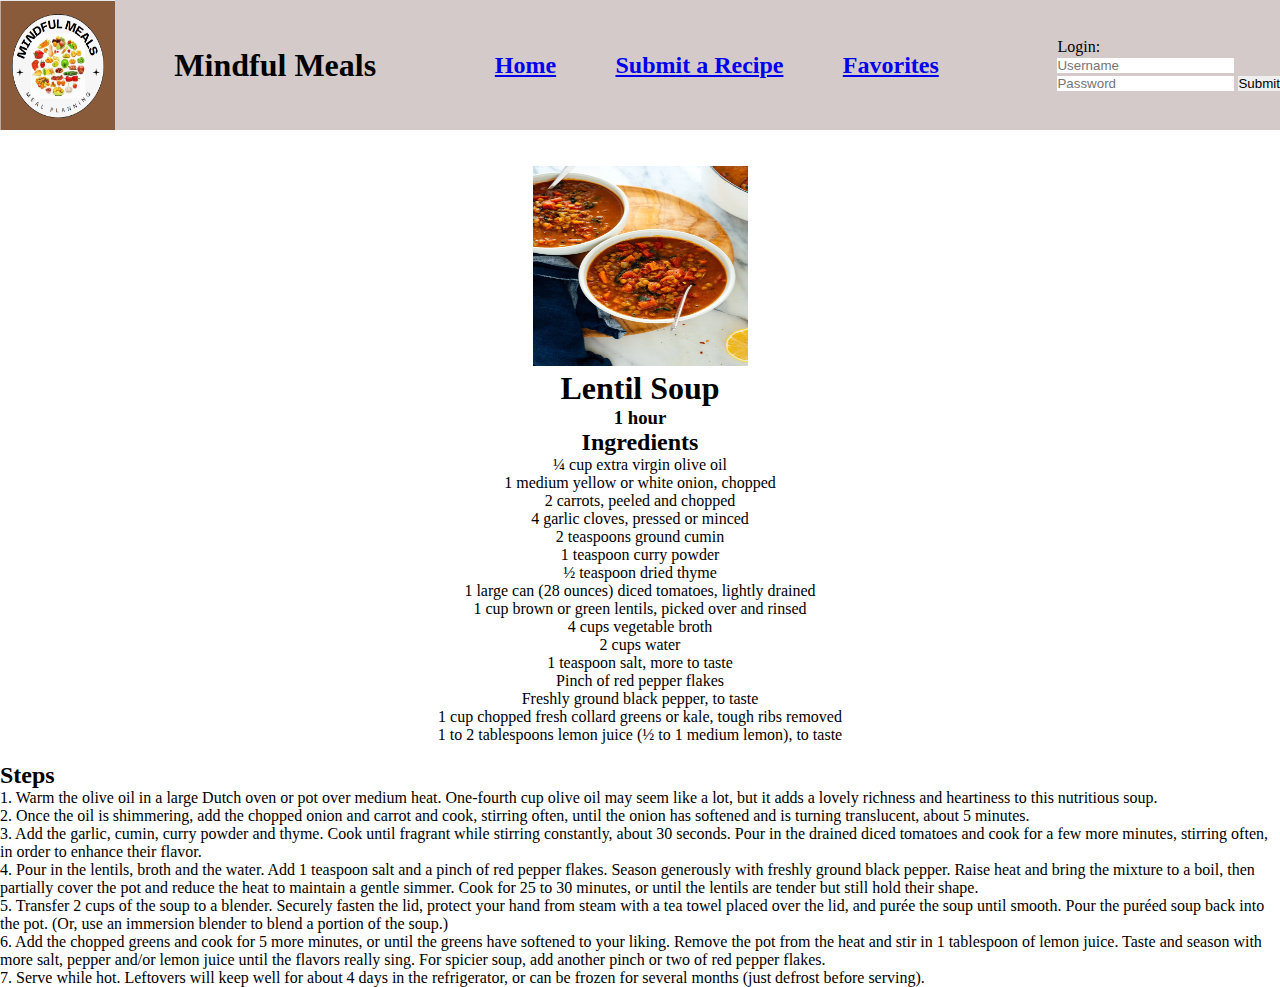
<file: vegetarianLong.html>
<!DOCTYPE html>
<html lang="en">
  <head>
    <meta charset="UTF-8" />
    <meta name="viewport" content="width=device-width, initial-scale=1.0" />
    <title>vegetarianLong</title>
    <link rel="stylesheet" href="style.css" />
  </head>
  <body>
    <header>
      <div id="header">
        <img
          src="./images/brownlogo.png"
          alt="my image"
          height="130"
          width="115"
        />
        <h1>Mindful Meals</h1>
        <br />
        <h2><a class="navbar" href="./index.html">Home</a></h2>
        <h2><a class="navbar" href="./submit.html">Submit a Recipe</a></h2>
        <h2><a class="navbar" href="./favorites.html">Favorites</a></h2>
        <br />

        <aside>
          <p>Login:</p>
          <form action="" method="post">
            <label for="userName"></label>
            <input
              type="name"
              name="userName"
              id="userName"
              placeholder="Username"
            />
            <label for="userPassword"></label>
            <br />
            <input
              type="password"
              name="userPassword"
              id="userPassword"
              placeholder="Password"
            />
            <button type="button">Submit</button>
            <br />
          </form>
        </aside>
      </div>
    </header>
    <br />
    <br />

    <div id="soup">
      <img src="./images/lentil.webp" alt="my image" height="200" width="215" />
      <h1>Lentil Soup</h1>
      <h3>1 hour</h3>
      <h2>Ingredients</h2>
      <p>¼ cup extra virgin olive oil</p>
      <p>1 medium yellow or white onion, chopped</p>
      <p>2 carrots, peeled and chopped</p>
      <p>4 garlic cloves, pressed or minced</p>
      <p>2 teaspoons ground cumin</p>
      <p>1 teaspoon curry powder</p>
      <p>½ teaspoon dried thyme</p>
      <p>1 large can (28 ounces) diced tomatoes, lightly drained</p>
      <p>1 cup brown or green lentils, picked over and rinsed</p>
      <p>4 cups vegetable broth</p>
      <p>2 cups water</p>
      <p>1 teaspoon salt, more to taste</p>
      <p>Pinch of red pepper flakes</p>
      <p>Freshly ground black pepper, to taste</p>
      <p>1 cup chopped fresh collard greens or kale, tough ribs removed</p>
      <p>1 to 2 tablespoons lemon juice (½ to 1 medium lemon), to taste</p>
    </div>

    <br />
    <h2>Steps</h2>
    <p>
      1. Warm the olive oil in a large Dutch oven or pot over medium heat.
      One-fourth cup olive oil may seem like a lot, but it adds a lovely
      richness and heartiness to this nutritious soup.
    </p>
    <p>
      2. Once the oil is shimmering, add the chopped onion and carrot and cook,
      stirring often, until the onion has softened and is turning translucent,
      about 5 minutes.
    </p>
    <p>
      3. Add the garlic, cumin, curry powder and thyme. Cook until fragrant
      while stirring constantly, about 30 seconds. Pour in the drained diced
      tomatoes and cook for a few more minutes, stirring often, in order to
      enhance their flavor.
    </p>
    <p>
      4. Pour in the lentils, broth and the water. Add 1 teaspoon salt and a
      pinch of red pepper flakes. Season generously with freshly ground black
      pepper. Raise heat and bring the mixture to a boil, then partially cover
      the pot and reduce the heat to maintain a gentle simmer. Cook for 25 to 30
      minutes, or until the lentils are tender but still hold their shape.
    </p>
    <p>
      5. Transfer 2 cups of the soup to a blender. Securely fasten the lid,
      protect your hand from steam with a tea towel placed over the lid, and
      purée the soup until smooth. Pour the puréed soup back into the pot. (Or,
      use an immersion blender to blend a portion of the soup.)
    </p>
    <p>
      6. Add the chopped greens and cook for 5 more minutes, or until the greens
      have softened to your liking. Remove the pot from the heat and stir in 1
      tablespoon of lemon juice. Taste and season with more salt, pepper and/or
      lemon juice until the flavors really sing. For spicier soup, add another
      pinch or two of red pepper flakes.
    </p>
    <p>
      7. Serve while hot. Leftovers will keep well for about 4 days in the
      refrigerator, or can be frozen for several months (just defrost before
      serving).
    </p>
  </body>
</html>
</file>
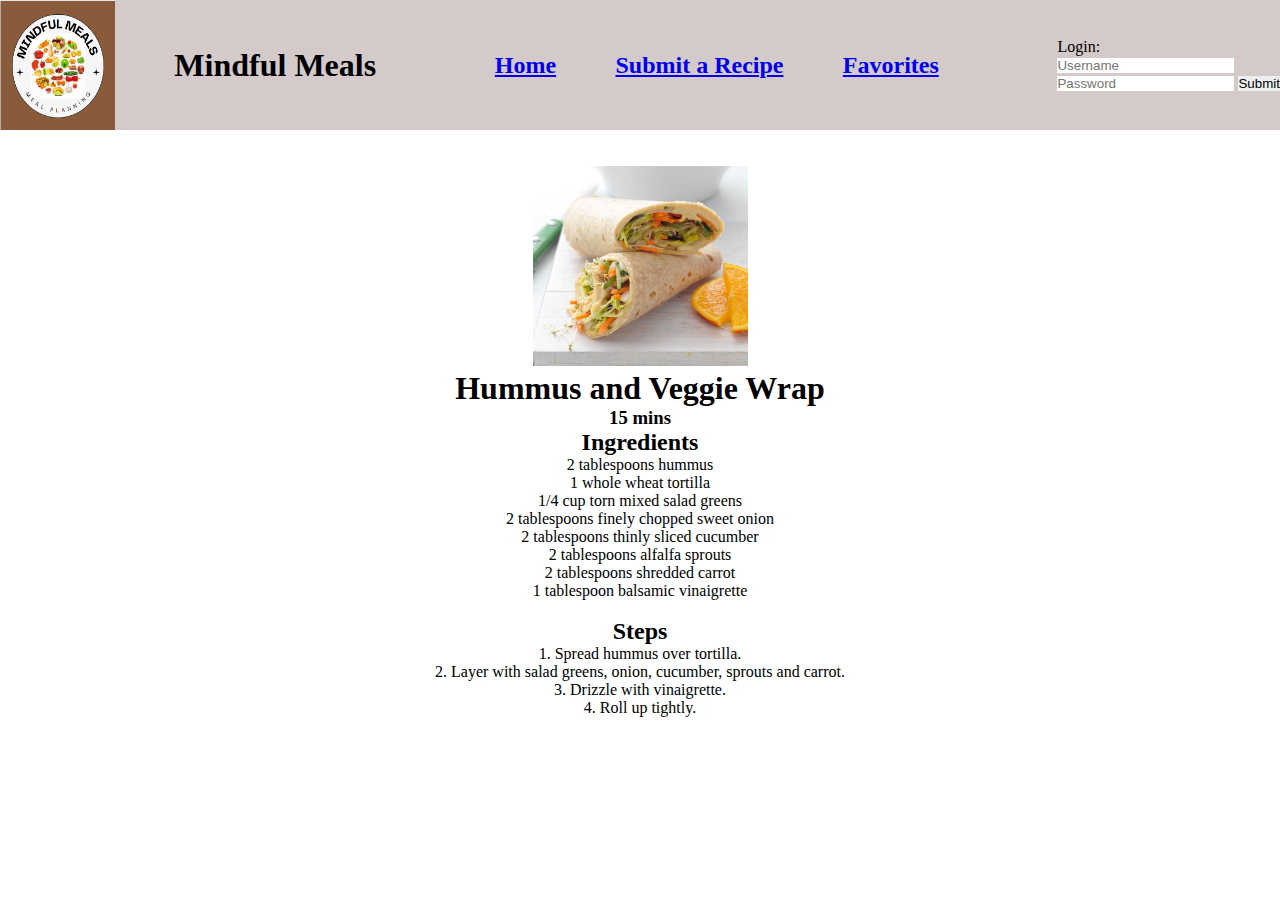
<file: vegetarianShort.html>
<!DOCTYPE html>
<html lang="en">
  <head>
    <meta charset="UTF-8" />
    <meta name="viewport" content="width=device-width, initial-scale=1.0" />
    <title>vegetarianShort</title>
    <link rel="stylesheet" href="style.css" />
  </head>
  <body>
    <header>
      <div id="header">
        <img
          src="./images/brownlogo.png"
          alt="my image"
          height="130"
          width="115"
        />
        <h1>Mindful Meals</h1>
        <br />
        <h2><a class="navbar" href="./index.html">Home</a></h2>
        <h2><a class="navbar" href="./submit.html">Submit a Recipe</a></h2>
        <h2><a class="navbar" href="./favorites.html">Favorites</a></h2>
        <br />

        <aside>
          <p>Login:</p>
          <form action="" method="post">
            <label for="userName"></label>
            <input
              type="name"
              name="userName"
              id="userName"
              placeholder="Username"
            />
            <label for="userPassword"></label>
            <br />
            <input
              type="password"
              name="userPassword"
              id="userPassword"
              placeholder="Password"
            />
            <button type="button">Submit</button>
            <br />
          </form>
        </aside>
      </div>
    </header>
    <br />
    <br />

    <div id="wrap">
      <img src="./images/wrap.jpg" alt="my image" height="200" width="215" />
      <h1>Hummus and Veggie Wrap</h1>
      <h3>15 mins</h3>
      <h2>Ingredients</h2>
      <p>2 tablespoons hummus</p>
      <p>1 whole wheat tortilla</p>
      <p>1/4 cup torn mixed salad greens</p>
      <p>2 tablespoons finely chopped sweet onion</p>
      <p>2 tablespoons thinly sliced cucumber</p>
      <p>2 tablespoons alfalfa sprouts</p>
      <p>2 tablespoons shredded carrot</p>
      <p>1 tablespoon balsamic vinaigrette</p>

      <br />
      <h2>Steps</h2>
      <p>1. Spread hummus over tortilla.</p>
      <p>2. Layer with salad greens, onion, cucumber, sprouts and carrot.</p>
      <p>3. Drizzle with vinaigrette.</p>
      <p>4. Roll up tightly.</p>
    </div>
  </body>
</html>
</file>
<file: style.css>
* {
  border: 0;
  margin: 0;
  padding: 0;
}

#title {
  text-align: center;
  align-items: center;
  color: rgb(10, 9, 9);
  font-size: 48px;
}

#textQuestion {
  text-align: center;
  align-items: center;
  color: rgb(10, 9, 9);
  font-size: 48px;
}

#veg {
  color: rgb(10, 9, 9);
  font-size: 28px;
  flex-direction: row;
  text-align: center;
  align-items: center;
}

#regular {
  color: rgb(10, 9, 9);
  font-size: 28px;
  flex-direction: row;
  text-align: center;
  align-items: center;
}

#lowcarb {
  color: rgb(10, 9, 9);
  font-size: 28px;
  flex-direction: row;
  text-align: center;
  align-items: center;
}

#dessert {
  color: rgb(10, 9, 9);
  font-size: 28px;
  flex-direction: row;
  text-align: center;
  align-items: center;
}

#header {
  background-color: #d4caca;
  display: flex;
  justify-content: space-between;
  align-items: center;
}

#name {
  color: rgb(10, 9, 9);
  font-size: 30px;
  flex-direction: row;
  text-align: center;
  align-items: center;
}

#recipeLength {
  color: rgb(10, 9, 9);
  font-size: 30px;
  flex-direction: row;
  text-align: center;
  align-items: center;
}

#diet {
  color: rgb(10, 9, 9);
  font-size: 30px;
  flex-direction: row;
  text-align: center;
  align-items: center;
}

#ingredients {
  color: rgb(10, 9, 9);
  font-size: 30px;
  text-align: center;
  align-items: center;
}

#steps {
  color: rgb(10, 9, 9);
  font-size: 30px;
  flex-direction: row;
  text-align: center;
  align-items: center;
}

#submitTitle {
  text-align: center;
  align-items: center;
  color: rgb(10, 9, 9);
  font-size: 45px;
}

#text {
  text-align: center;
  align-items: center;
  color: rgb(10, 9, 9);
  font-size: 26px;
}

#soup {
  text-align: center;
  align-items: center;
}

#wrap {
  text-align: center;
  align-items: center;
}

#contact {
  text-align: center;
  align-items: center;
  color: rgb(10, 9, 9);
  font-size: 35px;
}

.container {
  align-items: center;
}

.box {
  float: left;
  align-items: center;
  background-color: #b3d4ef;
  text-align: center;
  width: 216px;
  height: 300px;
  border: 1px solid black;
  padding: 10px;
  margin: 70px;
}

#name {
  align-items: center;
  text-align: center;
  width: 1056px;
  border: 1px solid black;
  padding: 10px;
  background-color: #b3d4ef;
  margin: 50px;
}

#diet {
  width: 1056px;
  border: 1px solid black;
  padding: 10px;
  background-color: #b3d4ef;
  margin: 50px;
}

#recipeLength {
  width: 1056px;
  border: 1px solid black;
  padding: 10px;
  background-color: #b3d4ef;
  margin: 50px;
}

#ingredients {
  width: 1056px;
  border: 1px solid black;
  padding: 10px;
  background-color: #b3d4ef;

  margin: 50px;
}

#steps {
  width: 1056px;
  border: 1px solid black;
  padding: 10px;
  background-color: #b3d4ef;
  margin: 50px;
}

#submitButton {
  text-align: center;
  align-items: center;
  font-size: 20px;
  border: 1px;
}
</file>
